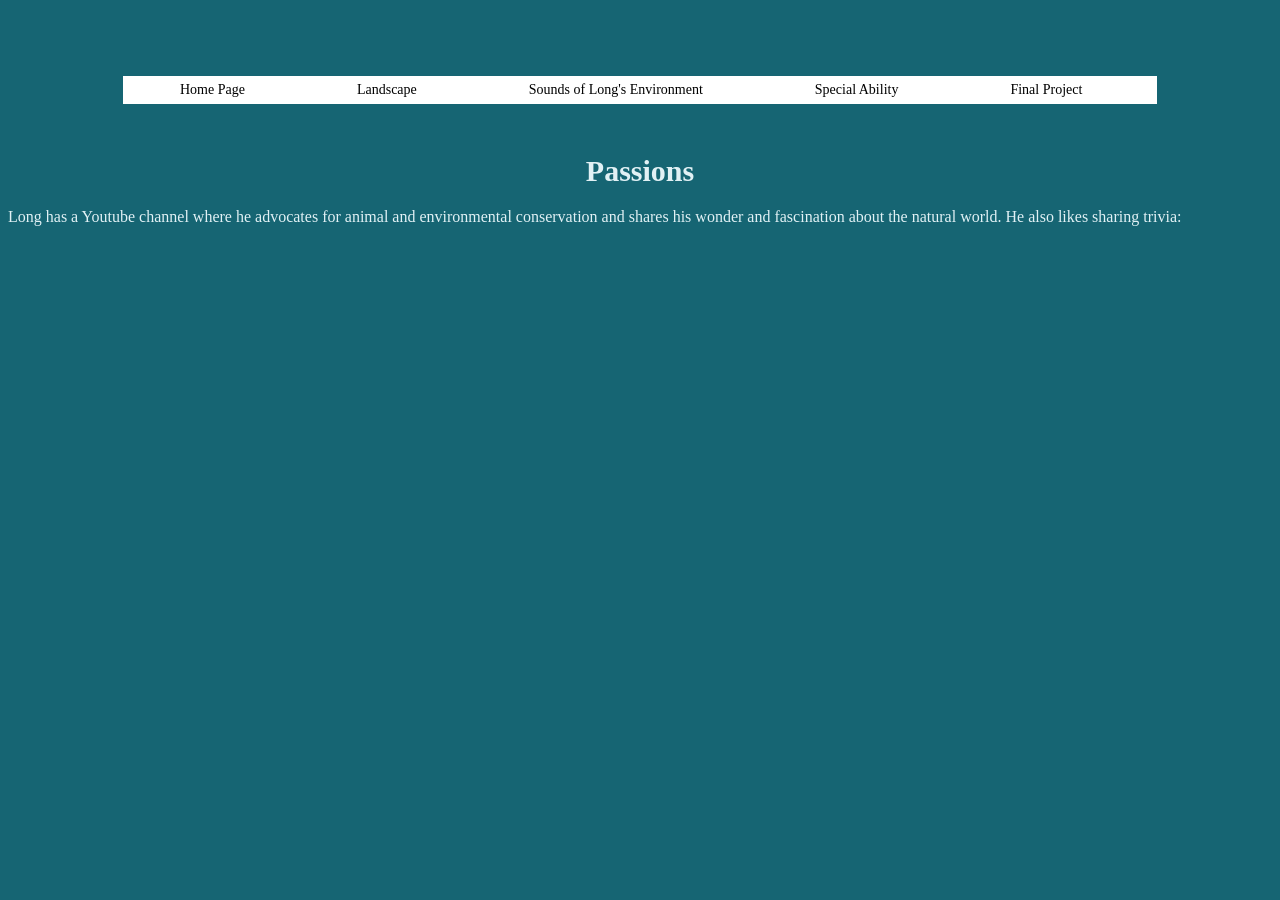
<file: animation.html>
<!DOCTYPE html>
<html>
<head>
	<meta charset="utf-8">
	<meta name="viewport" content="width=device-width, initial-scale=1">
	<title>Animation</title>
	<link rel="stylesheet" type="text/css" href="style.css">
</head>
</br>
	<ul>
		<li><a href="index.html">Home Page</a></li> 
		<li><a href="landscape.html">Landscape</a></li>  
		<li><a href="audio.html">Sounds of Long's Environment</a></li> 
		<li><a href="programming.html">Special Ability</a></li> 
		<li><a href="final.html">Final Project</a></li> 
	</ul>
<body>
	<h1>Passions</h1>
	<p>Long has a Youtube channel where he advocates for animal and environmental conservation and shares his wonder and fascination about the natural world. He also likes sharing trivia:</p>
	<iframe width="560" height="315" src="https://www.youtube.com/embed/_rJDuuVAbzM?si=hO_-AcpC_nC0sn7u" title="YouTube video player" frameborder="0" allow="accelerometer; autoplay; clipboard-write; encrypted-media; gyroscope; picture-in-picture; web-share" referrerpolicy="strict-origin-when-cross-origin" allowfullscreen></iframe></html>
</br>
</file>
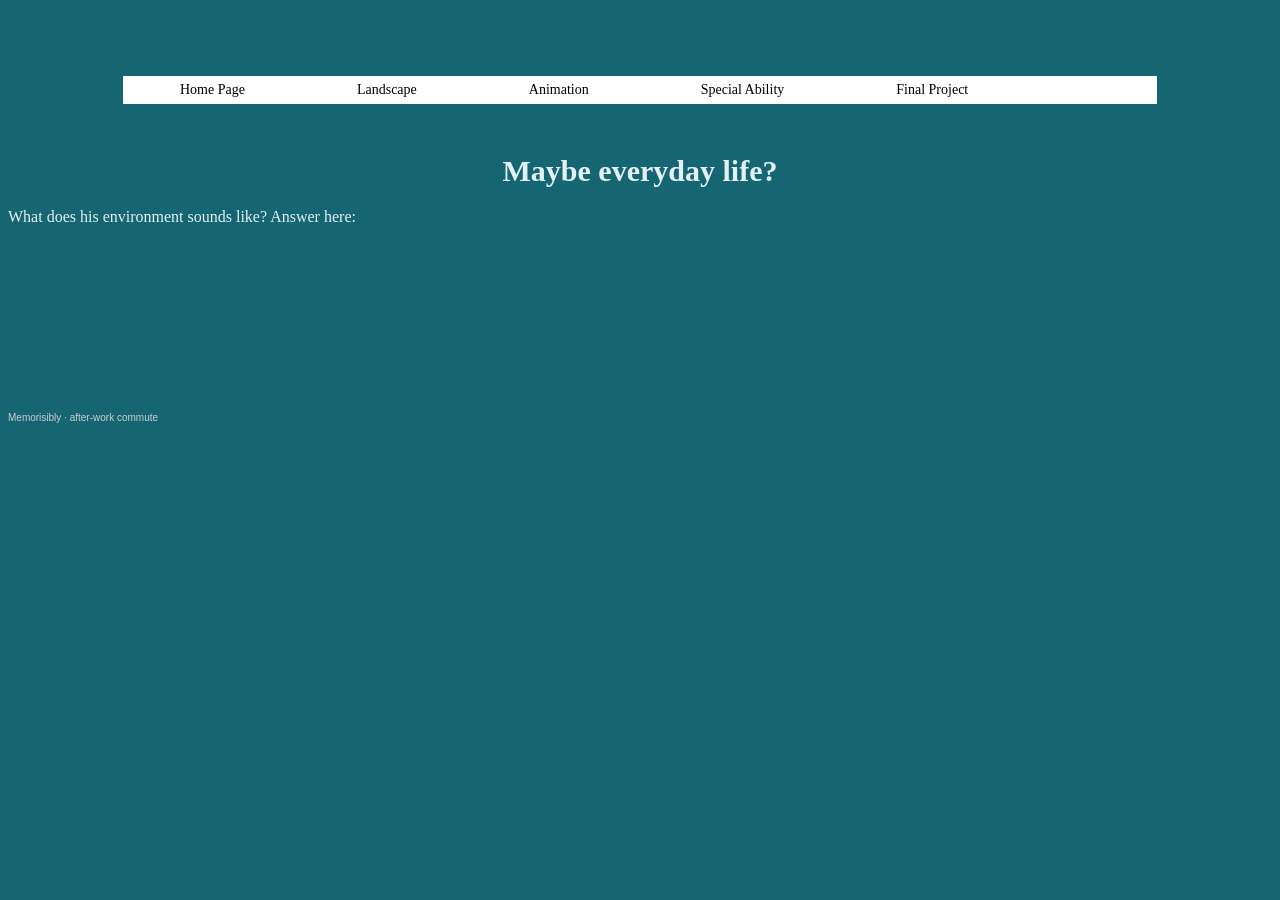
<file: audio.html>
<!DOCTYPE html>
<html>
<head>
	<meta charset="utf-8">
	<meta name="viewport" content="width=device-width, initial-scale=1">
	<title>Sounds of Long's Environment</title>
	<link rel="stylesheet" type="text/css" href="style.css">
</head>
</br>
	<ul>
		<li><a href="index.html">Home Page</a></li> 
		<li><a href="landscape.html">Landscape</a></li>  
		<li><a href="animation.html">Animation</a></li> 
		<li><a href="programming.html">Special Ability</a></li> 
		<li><a href="final.html">Final Project</a></li> 
	</ul>
<body>
	<h1>Maybe everyday life?</h1>
	<p>What does his environment sounds like? Answer here:</p>
	<iframe width="100%" height="166" scrolling="no" frameborder="no" allow="autoplay; encrypted-media" src="https://w.soundcloud.com/player/?url=https%3A//api.soundcloud.com/tracks/soundcloud%253Atracks%253A2319891731&color=%23ff5500&auto_play=false&hide_related=false&show_comments=true&show_user=true&show_reposts=false&show_teaser=true"></iframe><div style="font-size: 10px; color: #cccccc;line-break: anywhere;word-break: normal;overflow: hidden;white-space: nowrap;text-overflow: ellipsis; font-family: Interstate,Lucida Grande,Lucida Sans Unicode,Lucida Sans,Garuda,Verdana,Tahoma,sans-serif;font-weight: 100;"><a href="https://soundcloud.com/memorisibly" title="Memorisibly" target="_blank" style="color: #cccccc; text-decoration: none;">Memorisibly</a> · <a href="https://soundcloud.com/memorisibly/to_audio" title="after-work commute" target="_blank" style="color: #cccccc; text-decoration: none;">after-work commute</a></div></body>
</html>
</file>
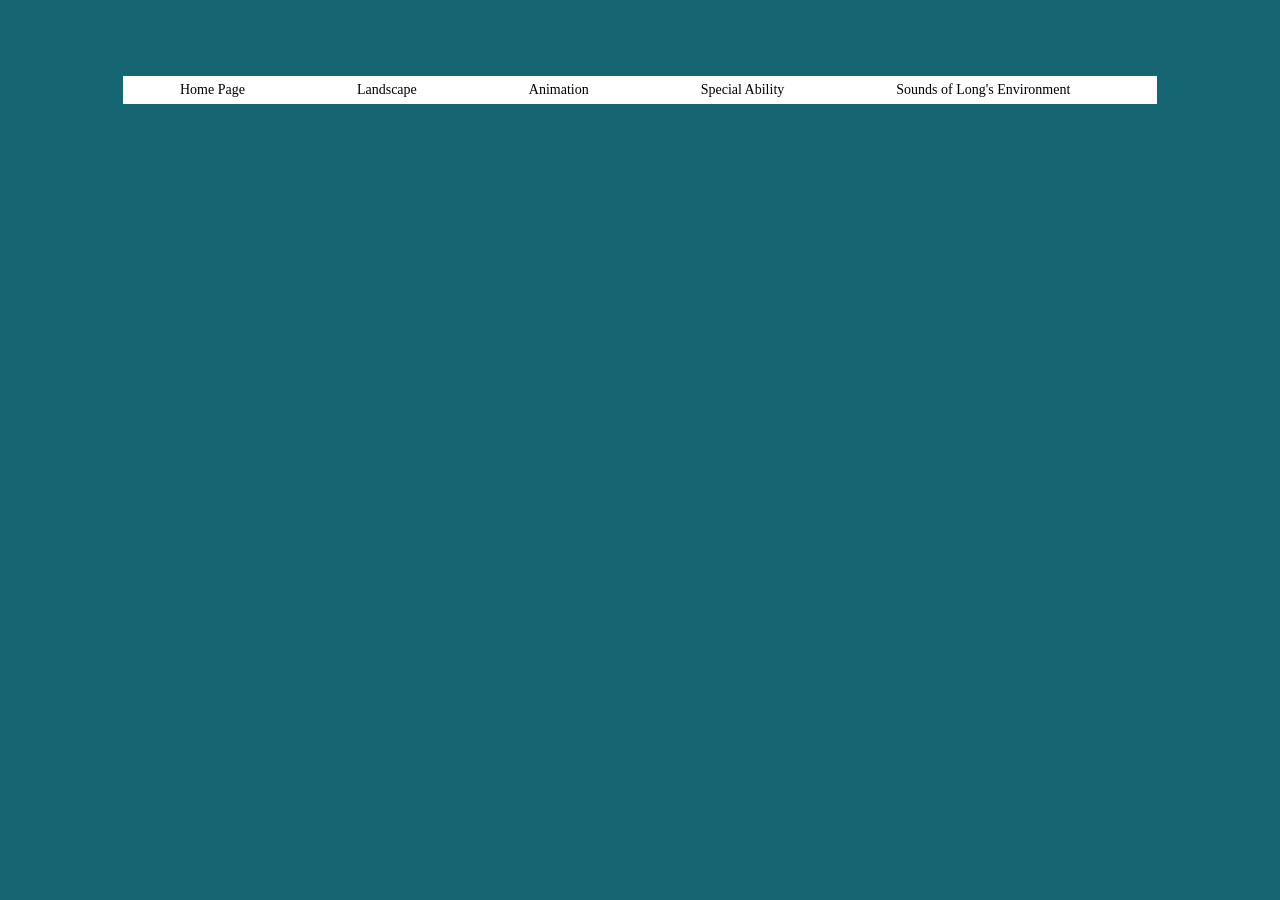
<file: final.html>
<!DOCTYPE html>
<html>
<head>
	<meta charset="utf-8">
	<meta name="viewport" content="width=device-width, initial-scale=1">
	<title>Final Project</title>
	<link rel="stylesheet" type="text/css" href="style.css">
</head>
</br>
	<ul>
		<li><a href="index.html">Home Page</a></li> 
		<li><a href="landscape.html">Landscape</a></li>  
		<li><a href="animation.html">Animation</a></li> 
		<li><a href="programming.html">Special Ability</a></li> 
		<li><a href="audio.html">Sounds of Long's Environment</a></li> 
	</ul>
<body>
</body>
</html>
</file>
<file: style.css>
body{background-color: #166573}


h1{color:#E1F1F5;
	font-family: Inter;
	font-size:30px;
	text-align: center;}


p{color: #E1F1F5;
	font-family: Inter;
	text-align: left;} 


img{display:block;
	margin: auto;
	border-style: hidden;
	padding: 5px;
	margin-top: 30px;}

video{display:block; 
	  margin-left:50px;
	  margin-right:50px; 
	  width:50%;
	 }

ul{list-style-type: none;
	margin:115px;
	margin-top: 50px;
	margin-bottom:50px;
	padding: 1px;
	overflow: hidden;
	background-color: white;}


ul li {float:left;}


ul li a {display: block;
	color:black;
	padding: 5px 54px;
	text-align: center;
	text-decoration: none;
	font-family: Inter;
	font-size: 14px;
	margin-left:2px ;
	margin-right:2px;
	border-style:none;
	border-width: 1px;
	}

ul li a:hover {background-color: yellowgreen;
				color:#166573}
</file>
